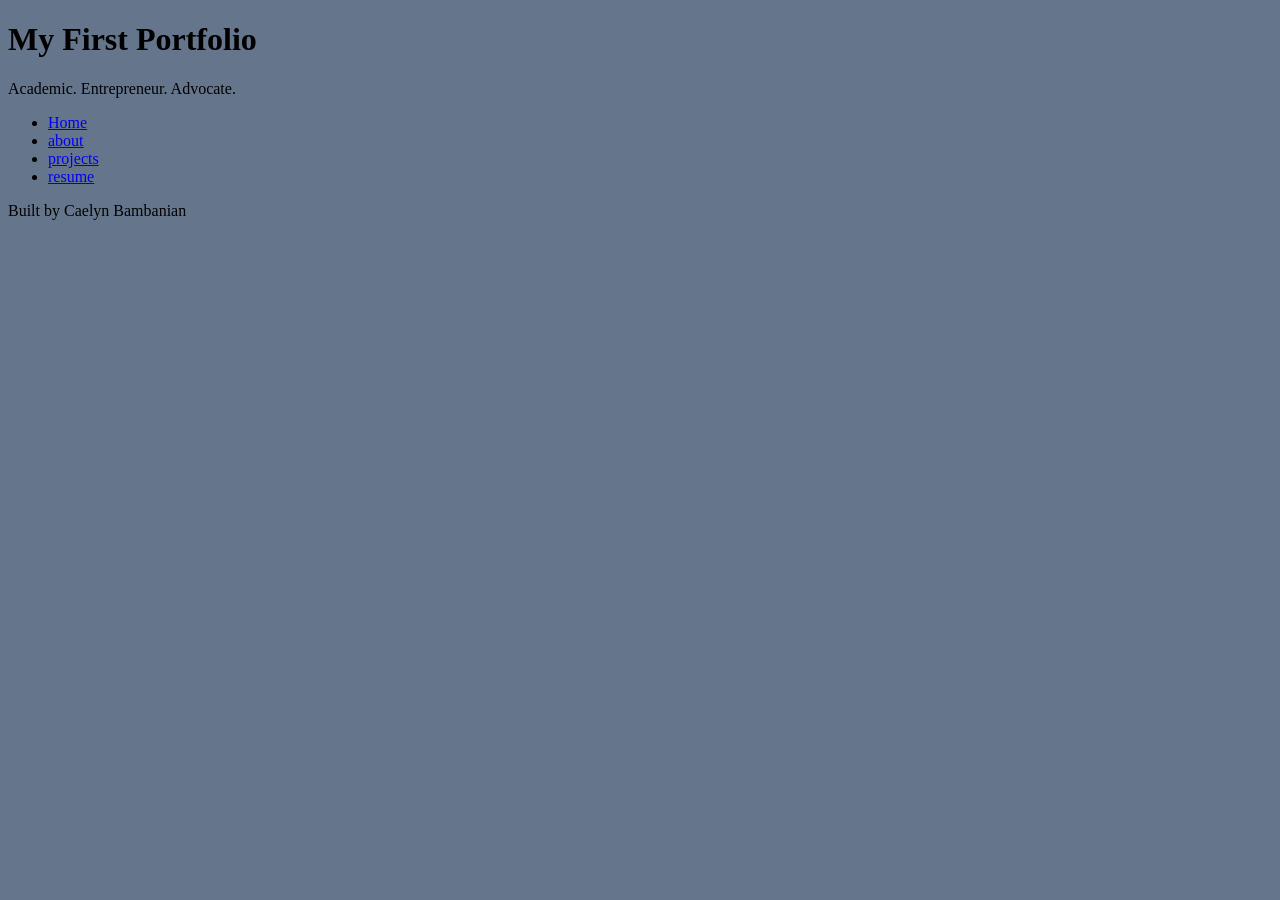
<file: index.html>
<!DOCTYPE html>
<html lang="en">
<head>
    <meta charset="UTF-8">
    <meta name="viewport" content="width=device-width, initial-scale=1.0">
    <link rel="stylesheet" href="styles.css">
    <title>My First Portfolio</title>
</head>
<body>
    <header>
        <h1>My First Portfolio</h1>
        <p>Academic. Entrepreneur. Advocate.</p>
    </header>
    <nav>
        <ul>
            <li><a href="index.html">Home</a></li>
            <li><a href="about.html">about</a></li>
            <li><a href="projects.html">projects</a></li>
            <li><a href="resume.html">resume</a></li>
        </ul>
    </nav>
    <main>

    </main>
    <footer>
        <p>Built by Caelyn Bambanian</p>
    </footer>
</body>
</html>
</file>
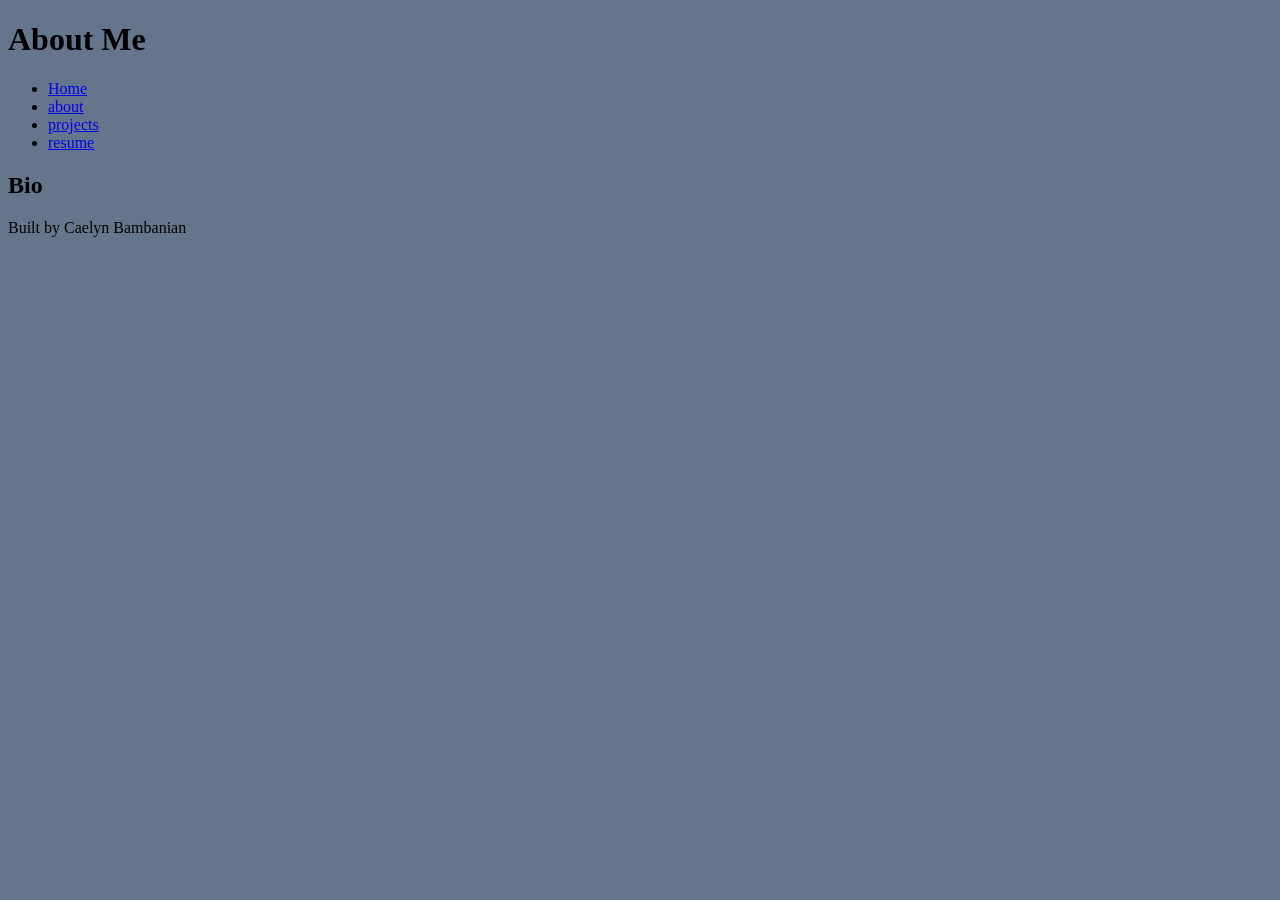
<file: about.html>
<!DOCTYPE html>
<html lang="en">
<head>
    <meta charset="UTF-8">
    <meta name="viewport" content="width=device-width, initial-scale=1.0">
    <link rel="stylesheet" href="styles.css">
    <title>About Me</title>
</head>
<body>
     <header>
        <h1>About Me</h1>
     </header>
    <nav>
          <ul>
            <li><a href="index.html">Home</a></li>
            <li><a href="about.html">about</a></li>
            <li><a href="projects.html">projects</a></li>
            <li><a href="resume.html">resume</a></li>
        </ul>
    </nav>
    <main>
        <section>
            <h2>Bio</h2>
        </section>
    </main>
    <footer>
        <p>Built by Caelyn Bambanian</p>
    </footer>
</body>
</html>
</file>
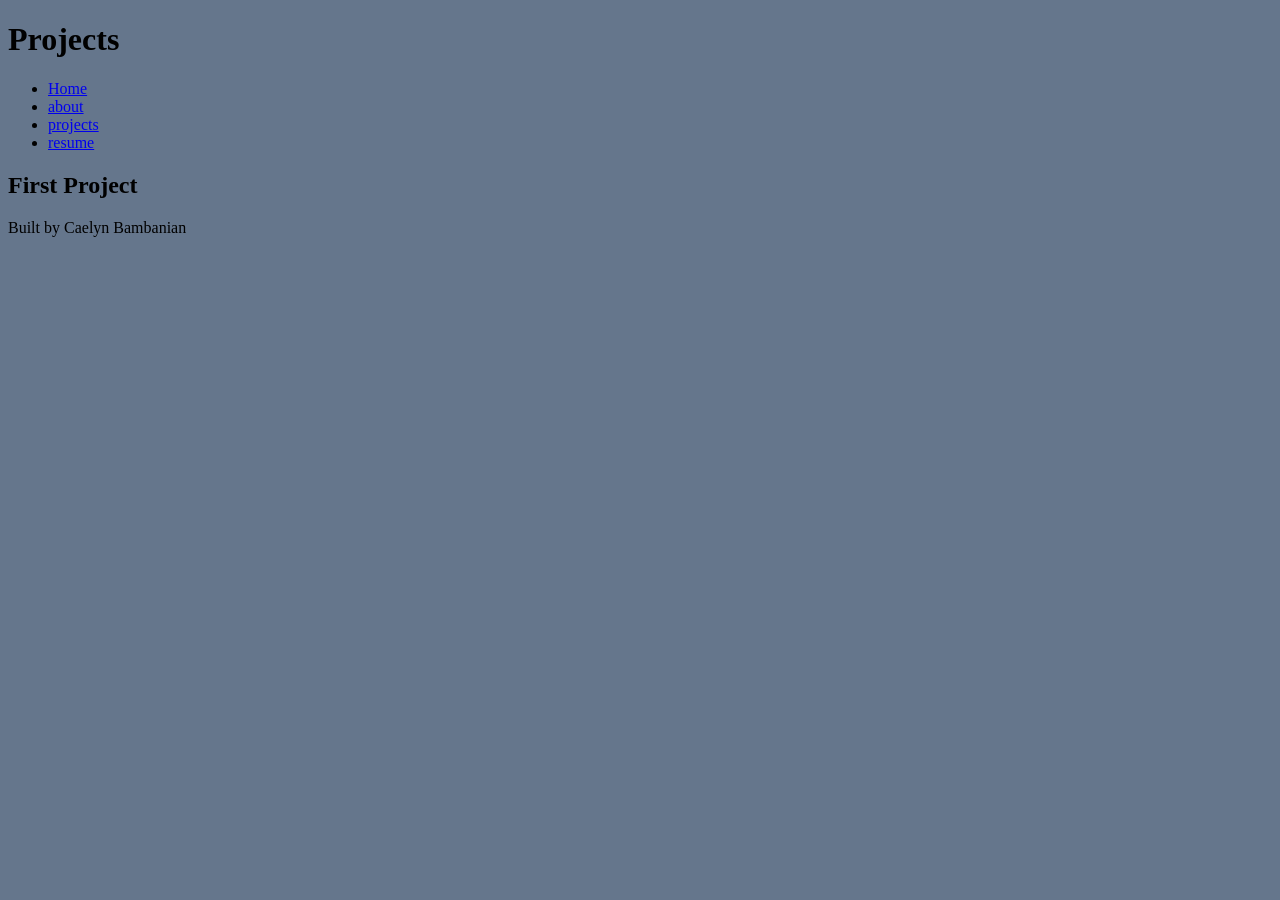
<file: projects.html>
<!DOCTYPE html>
<html lang="en">
<head>
    <meta charset="UTF-8">
    <meta name="viewport" content="width=device-width, initial-scale=1.0">
    <link rel="stylesheet" href="styles.css">
    <title>Projects</title>
</head>
<body>
     <header>
        <h1>Projects</h1>
     </header>
    <nav>
          <ul>
            <li><a href="index.html">Home</a></li>
            <li><a href="about.html">about</a></li>
            <li><a href="projects.html">projects</a></li>
            <li><a href="resume.html">resume</a></li>
        </ul>
    </nav>
    <main>
        <section>
            <h2>First Project</h2>
        </section>
    </main>
    <footer>
        <p>Built by Caelyn Bambanian</p>
    </footer>
</body>
</html>
</file>
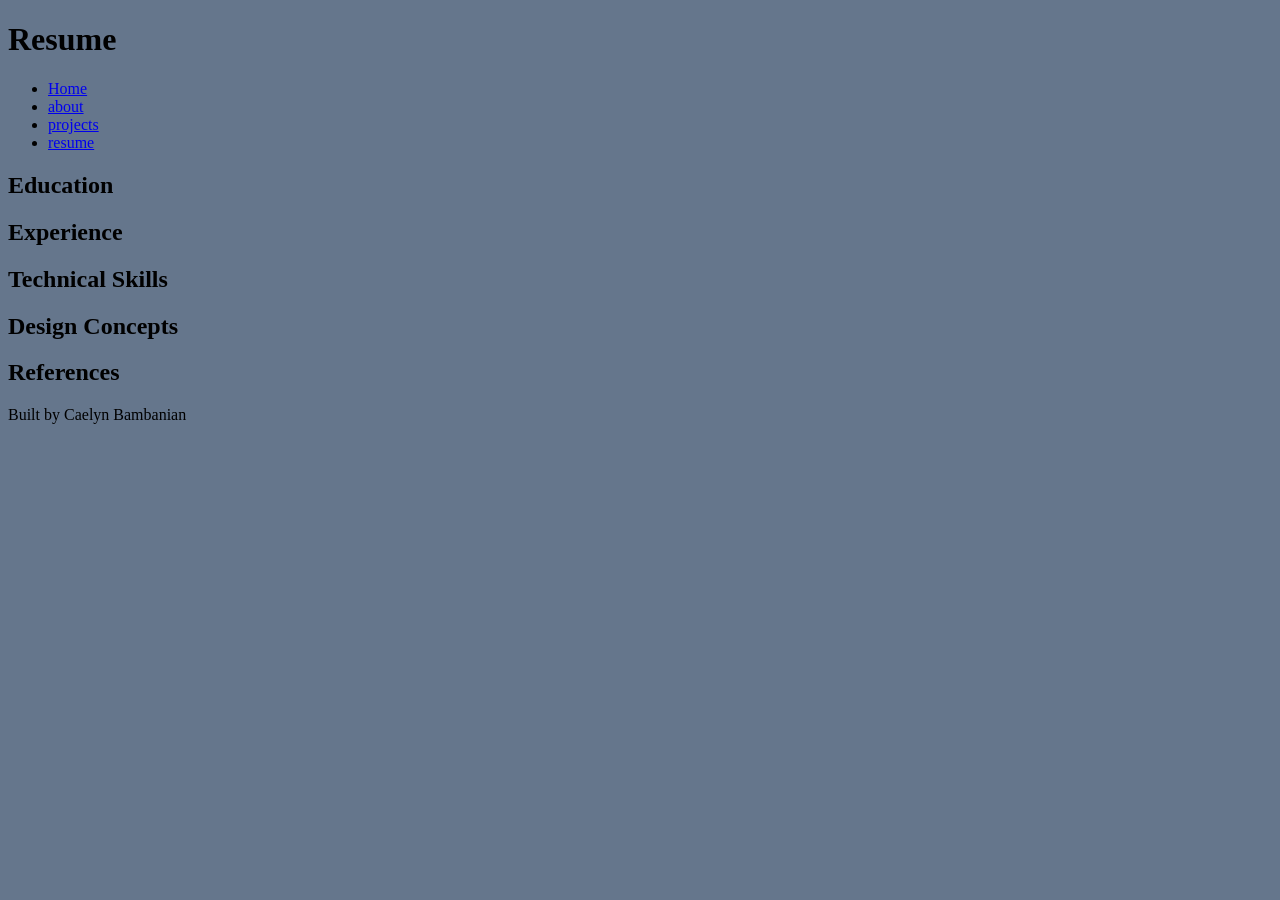
<file: resume.html>
<!DOCTYPE html>
<html lang="en">
<head>
    <meta charset="UTF-8">
    <meta name="viewport" content="width=device-width, initial-scale=1.0">
    <link rel="stylesheet" href="styles.css">
    <title>Resume</title>
</head>
<body>
     <header>
        <h1>Resume</h1>
     </header>
    <nav>
          <ul>
            <li><a href="index.html">Home</a></li>
            <li><a href="about.html">about</a></li>
            <li><a href="projects.html">projects</a></li>
            <li><a href="resume.html">resume</a></li>
        </ul>
    </nav>
    <main>
        <section>
            <h2>Education</h2>
        </section>
        <section>
            <h2>Experience</h2>
        </section>
        <section>
            <h2>Technical Skills</h2>
        </section>
        <section>
            <h2>Design Concepts</h2>
        </section>
        <section>
            <h2>References</h2>
        </section>
    </main>
    <footer>
        <p>Built by Caelyn Bambanian</p>
    </footer>
</body>
</html>
</file>
<file: styles.css>
/* CSS by Caelyn Bambanian */

/* Color Palette
deep black= #05080D
slate blue= #65768C
steel blue= #263640
burnt orange= #BF5B04
earth=#733917
*/

/* GLOBAL (base) MOBILE FIRST */
body {
    background-color: #65768C
    
}
</file>
